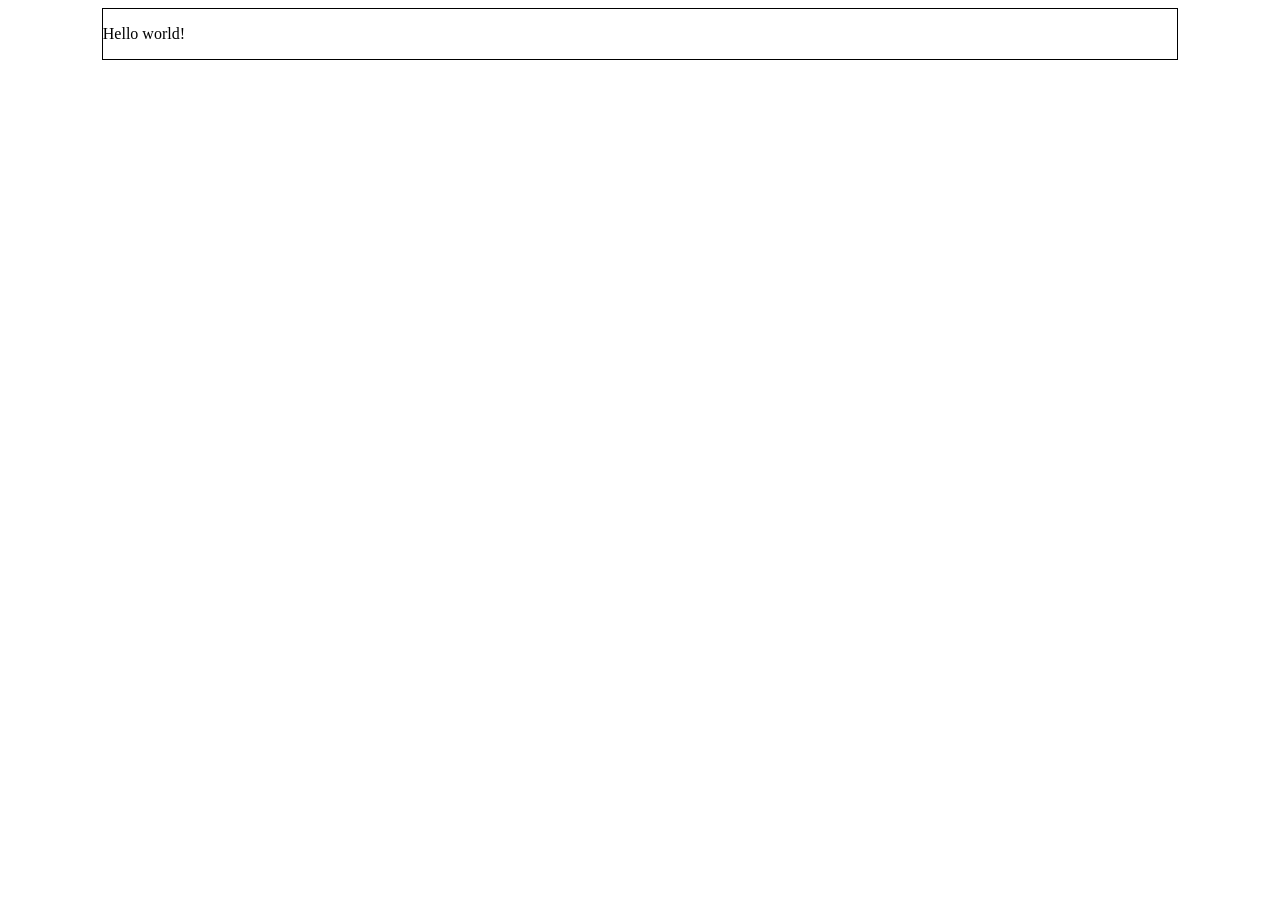
<file: index.html>
<!DOCTYPE html>

<html lang=“en”>
    <head>
        <meta charset=“utf-8”>
        <title> Git Test Page </title>
        <link rel="stylesheet" type="text/css" href="./css/stylesheet.css" />
    </head>
    
    <body>
        <div class="container">
            <p>Hello world!</p>
        </div>
    </body>
</html>
</file>
<file: css/stylesheet.css>
ody { background: #f5f5fa; color: #1f1f29; }

.container {
    width: 85%;
    margin: auto;
    background-color: white;
    border: 1px solid black;
}
</file>
